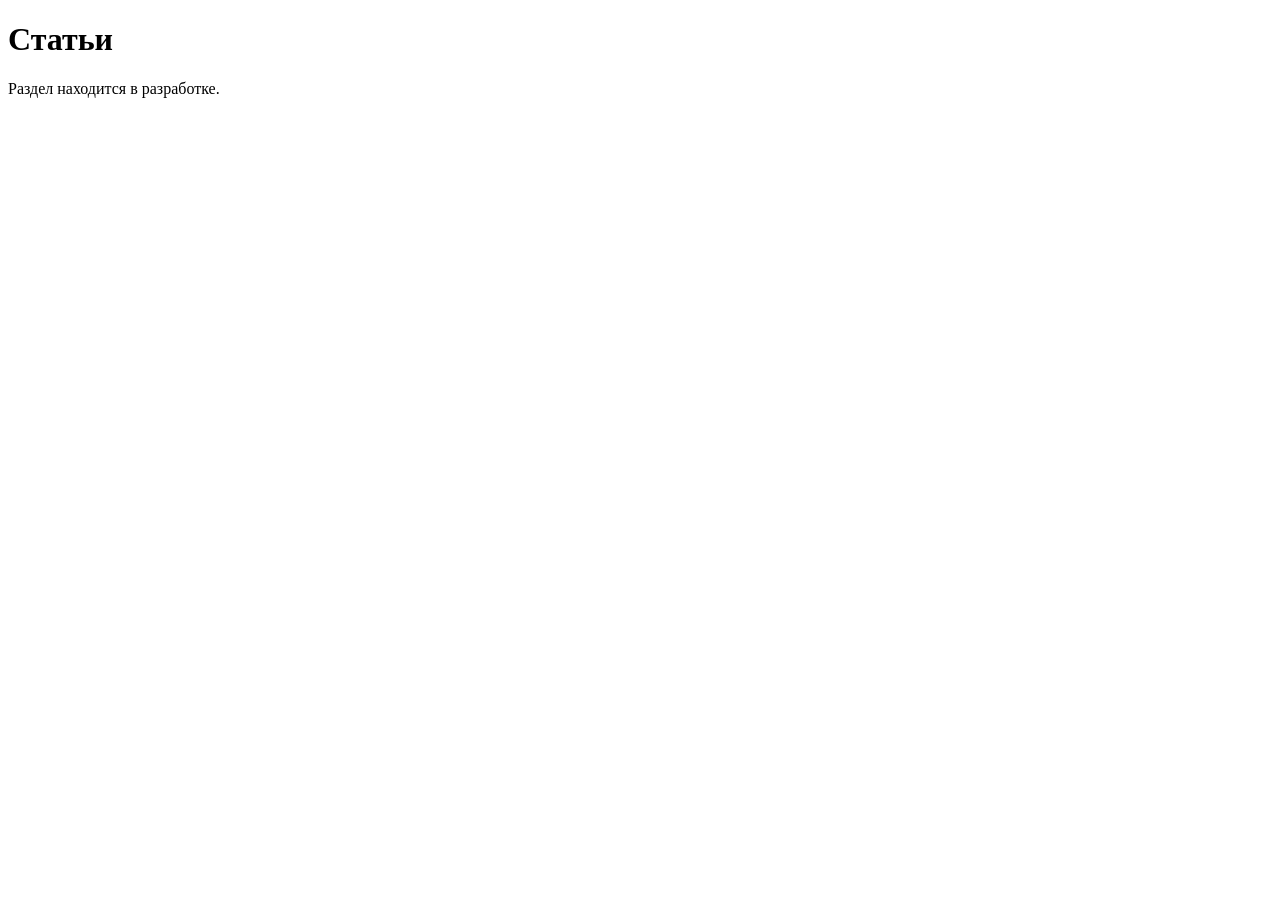
<file: magazine.html>
<!DOCTYPE html>
<html lang="ru">
<head>
    <meta charset="UTF-8">
    <meta name="viewport" content="width=device-width, initial-scale=1.0">
    <title>Статьи GameRank</title>
</head>
<body>
    <main>
        <h1>Статьи</h1>
        <p>Раздел находится в разработке.</p>
    </main>
</body>
</html>
</file>
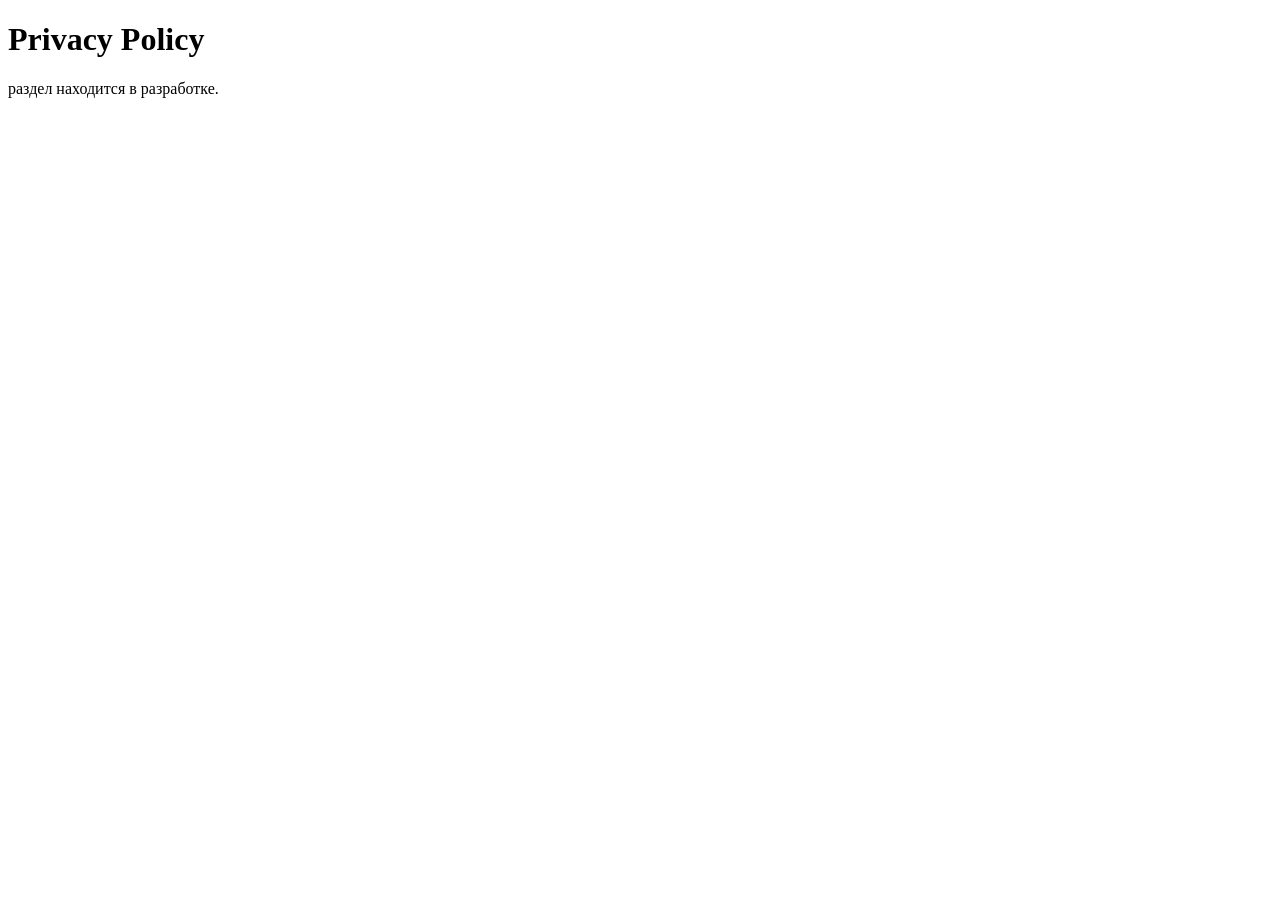
<file: privacy-policy.html>
<!DOCTYPE html>
<html lang="ru">
<head>
    <meta charset="UTF-8">
    <meta name="viewport" content="width=device-width, initial-scale=1.0">
    <title>Privacy Policy</title>
</head>
<body>
    <main>
        <h1>Privacy Policy</h1>
        <p>раздел находится в разработке.</p>
    </main>
</body>
</html>
</file>
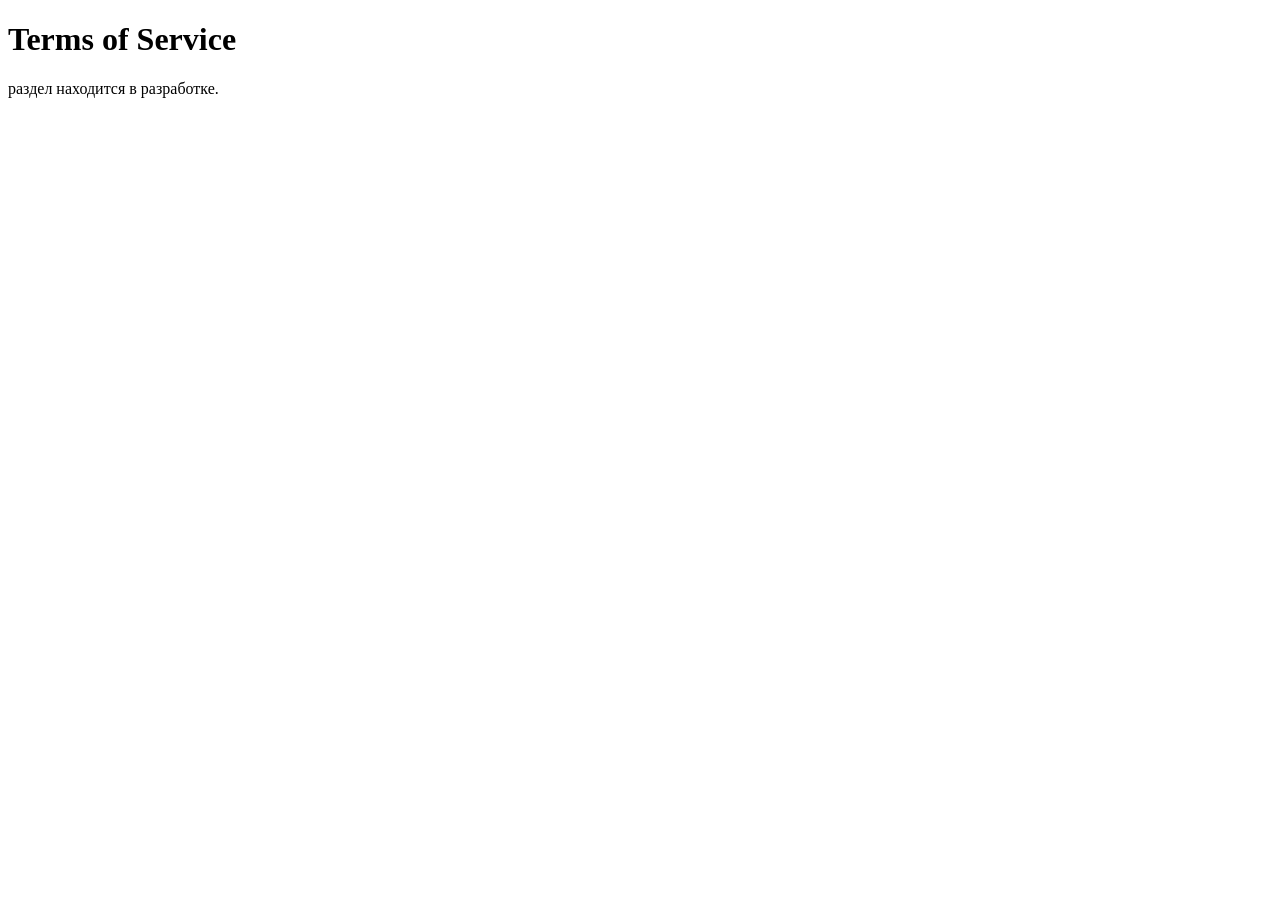
<file: terms.html>
<!DOCTYPE html>
<html lang="ru">
<head>
    <meta charset="UTF-8">
    <meta name="viewport" content="width=device-width, initial-scale=1.0">
    <title>Terms of Service</title>
</head>
<body>
    <main>
        <h1>Terms of Service</h1>
        <p>раздел находится в разработке.</p>
    </main>
</body>
</html>
</file>
